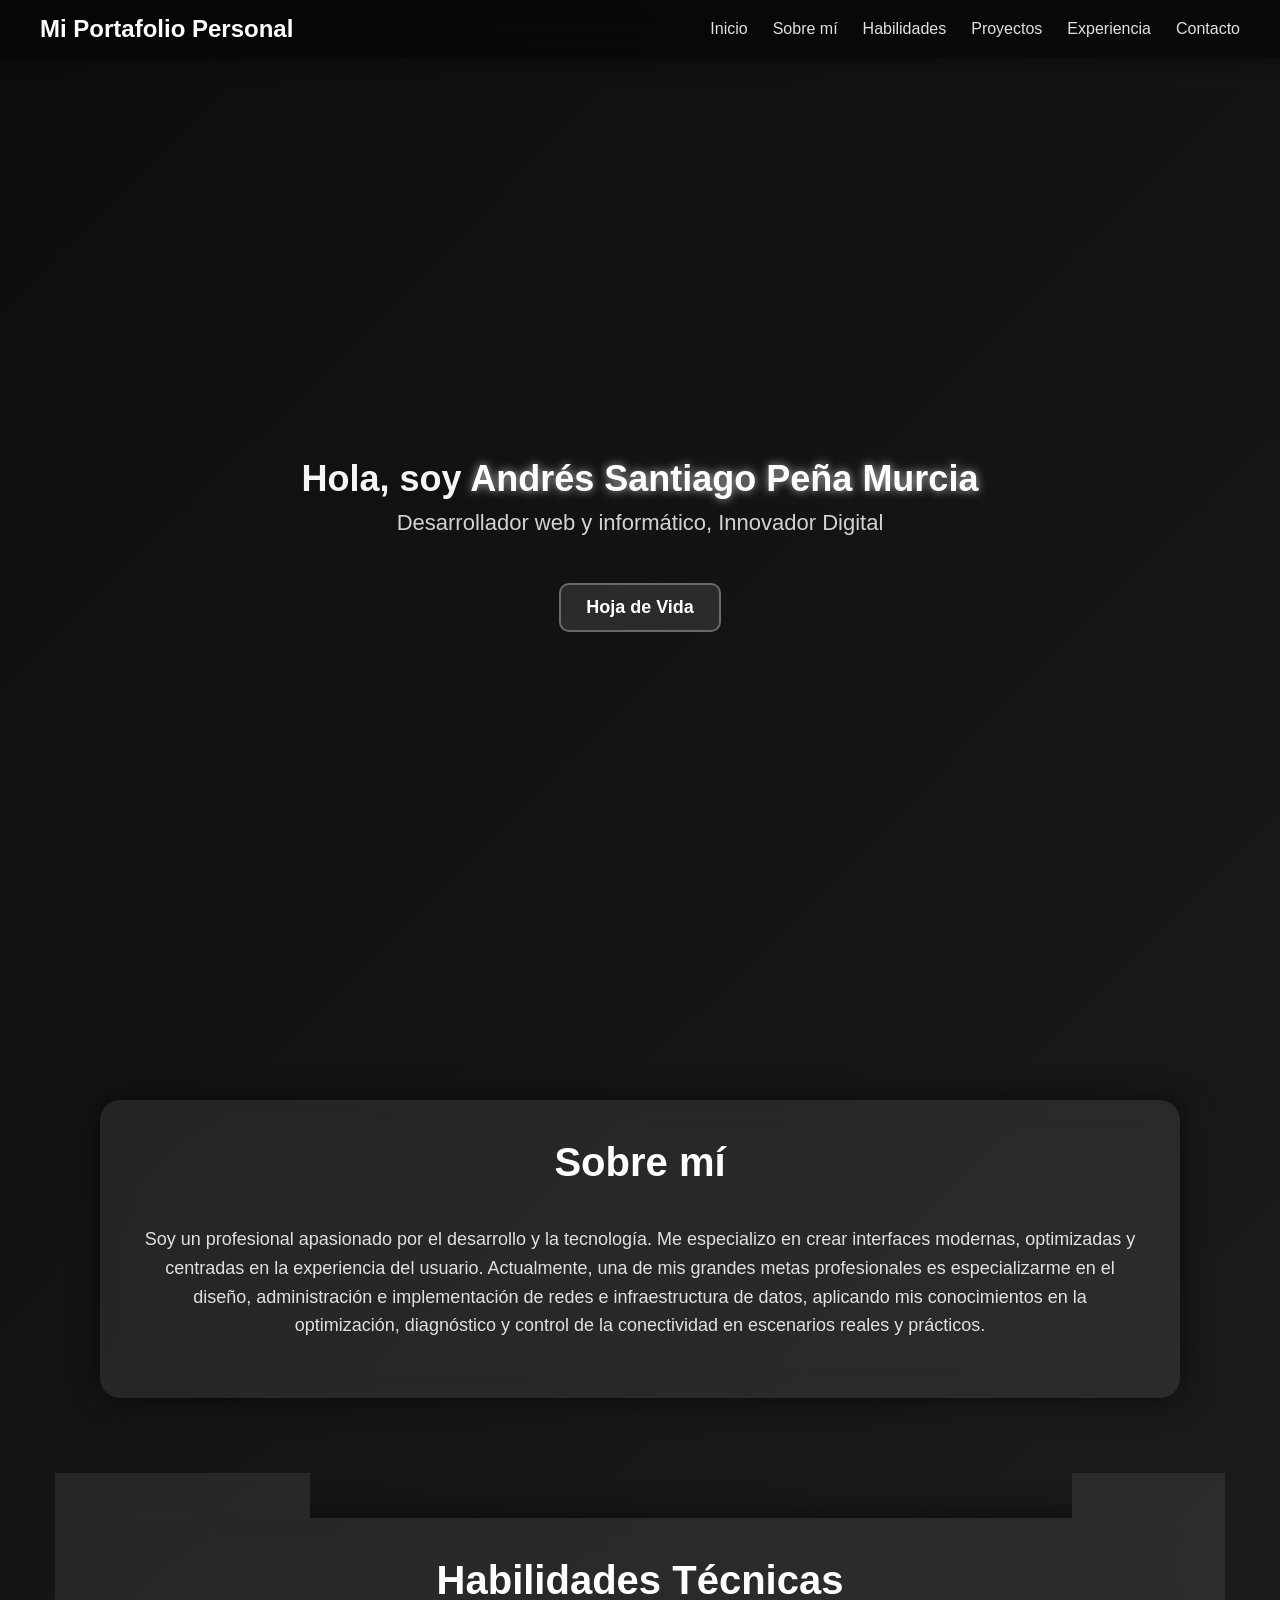
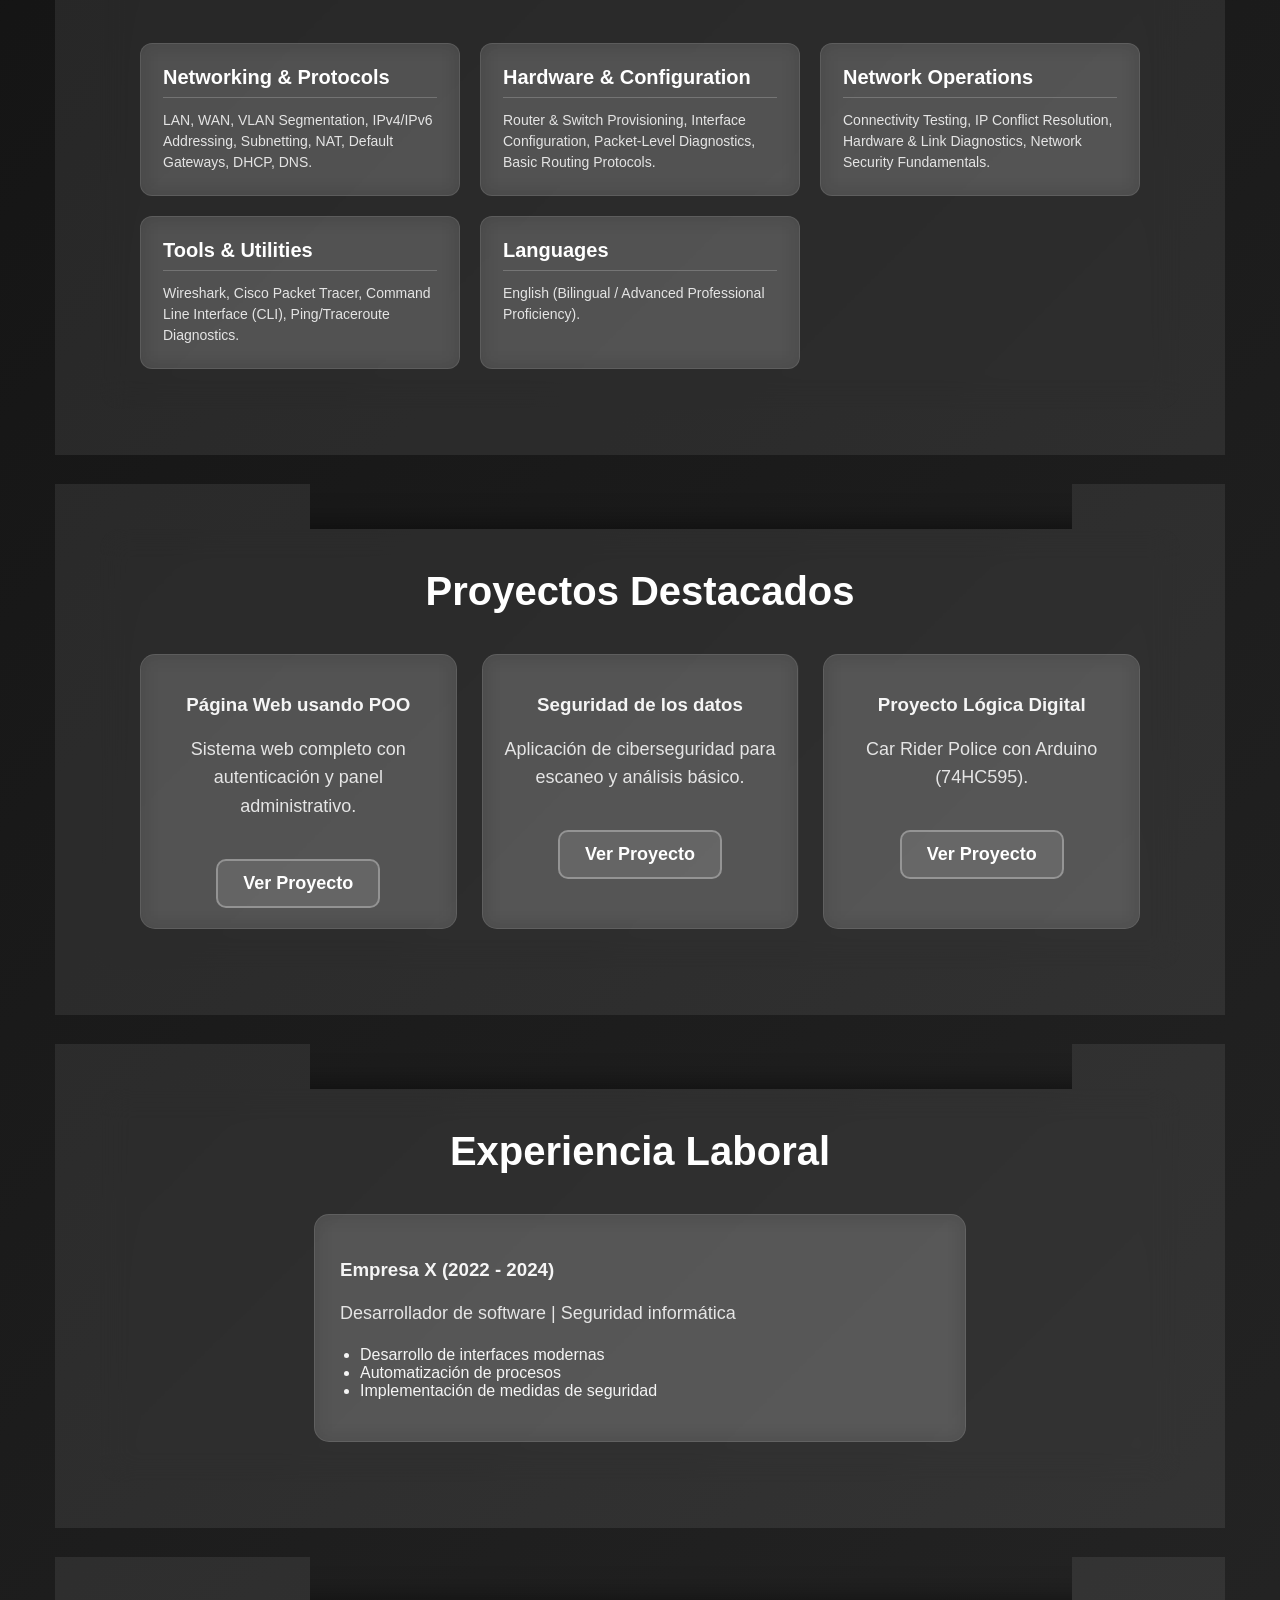
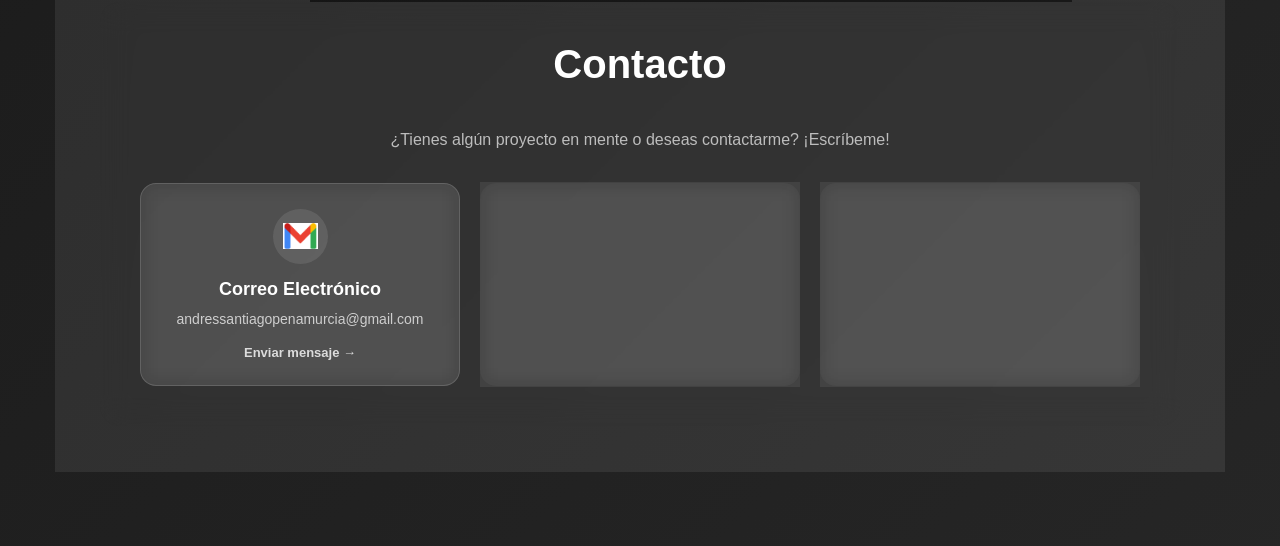
<file: index.html>
<!DOCTYPE html>
<html lang="es">
<head>
    <meta charset="UTF-8">
    <meta name="viewport" content="width=device-width, initial-scale=1.0">
    <title>Portafolio Profesional</title>
    <link rel="stylesheet" href="style.css">
</head>

<body>

    <!-- NAVBAR -->
    <header>
        <nav>
            <div class="nav-container">
                <h2 class="logo">Mi Portafolio Personal</h2>
                <ul class="menu">
                    <li><a href="#inicio">Inicio</a></li>
                    <li><a href="#sobre">Sobre mí</a></li>
                    <li><a href="#habilidades">Habilidades</a></li>
                    <li><a href="#proyectos">Proyectos</a></li>
                    <li><a href="#experiencia">Experiencia</a></li>
                    <li><a href="#contacto">Contacto</a></li>
                </ul>
            </div>
        </nav>
    </header>

    <!-- INICIO -->
    <section id="inicio" class="hero">
        <h1>Hola, soy <span class="resaltado">Andrés Santiago Peña Murcia</span></h1>
        <p class="subtitulo">Desarrollador web y informático, Innovador Digital</p>
        <!-- CÓDIGO NUEVO (Cámbialo por este): -->
        <!-- CÓDIGO VIEJO / ACTUAL: -->
        <button class="btn" onclick="descargarHV()">Hoja de Vida</button>
    </section>
    <script src="script.js"></script>

    <!-- SOBRE MÍ -->
    <section id="sobre" class="seccion">
        <h2 class="titulo-seccion">Sobre mí</h2>
        <p>
            Soy un profesional apasionado por el desarrollo y la tecnología. 
            Me especializo en crear interfaces modernas, optimizadas y centradas
            en la experiencia del usuario. Actualmente, una de mis grandes metas 
            profesionales es especializarme en el diseño, administración e implementación 
            de redes e infraestructura de datos, aplicando mis conocimientos en la optimización, 
            diagnóstico y control de la conectividad en escenarios reales y prácticos.
        </p>
    </section>

    
    <!-- HABILIDADES -->
    <section id="habilidades" class="seccion">
        <h2 class="titulo-seccion">Habilidades Técnicas</h2>

        <div class="skills-grid">
            <div class="skill-card">
                <h3>Networking & Protocols</h3>
                <p>LAN, WAN, VLAN Segmentation, IPv4/IPv6 Addressing, Subnetting, NAT, Default Gateways, DHCP, DNS.</p>
            </div>

            <div class="skill-card">
                <h3>Hardware & Configuration</h3>
                <p>Router & Switch Provisioning, Interface Configuration, Packet-Level Diagnostics, Basic Routing Protocols.</p>
            </div>

            <div class="skill-card">
                <h3>Network Operations</h3>
                <p>Connectivity Testing, IP Conflict Resolution, Hardware & Link Diagnostics, Network Security Fundamentals.</p>
            </div>

            <div class="skill-card">
                <h3>Tools & Utilities</h3>
                <p>Wireshark, Cisco Packet Tracer, Command Line Interface (CLI), Ping/Traceroute Diagnostics.</p>
            </div>

            <div class="skill-card">
                <h3>Languages</h3>
                <p>English (Bilingual / Advanced Professional Proficiency).</p>
            </div>
        </div>
    </section>

    <!-- PROYECTOS -->
    <section id="proyectos" class="seccion">
        <h2 class="titulo-seccion">Proyectos Destacados</h2>

        <div class="proyectos-grid">

            <div class="proyecto">
                <h3>Página Web usando POO</h3>
                <p>Sistema web completo con autenticación y panel administrativo.</p>
                <button class="btn" onclick="abrirLink('https://tuproyecto1.com')">Ver Proyecto</button>
            </div>

            <div class="proyecto">
                <h3>Seguridad de los datos</h3>
                <p>Aplicación de ciberseguridad para escaneo y análisis básico.</p>
                <button class="btn" onclick="abrirLink('https://tuproyecto2.com')">Ver Proyecto</button>
            </div>

            <div class="proyecto">
                <h3>Proyecto Lógica Digital</h3>
                <p>Car Rider Police con Arduino (74HC595).</p>
                <button class="btn" onclick="window.location.href='proyecto_logica_digital.html'">Ver Proyecto</button>
            </div>

        </div>
    </section>

    <!-- EXPERIENCIA -->
    <section id="experiencia" class="seccion">
        <h2 class="titulo-seccion">Experiencia Laboral</h2>
        <div class="card">
            <h3>Empresa X (2022 - 2024)</h3>
            <p>Desarrollador de software | Seguridad informática</p>
            <ul>
                <li>Desarrollo de interfaces modernas</li>
                <li>Automatización de procesos</li>
                <li>Implementación de medidas de seguridad</li>
            </ul>
        </div>
    </section>

    <!-- CONTACTO -->
    <section id="contacto" class="seccion">
        <h2 class="titulo-seccion">Contacto</h2>
        <p class="contacto-subtitulo">¿Tienes algún proyecto en mente o deseas contactarme? ¡Escríbeme!</p>

        <div class="contacto-grid">
            <!-- Tarjeta Gmail -->
            <a href="mailto:andressantiagopenamurcia@gmail.com" class="contacto-card">
                <div class="contacto-icon">
                    <img src="img/LogoGmail.png" alt="Logo Gmail">
                </div>
                <h3>Correo Electrónico</h3>
                <p>andressantiagopenamurcia@gmail.com</p>
                <span class="contacto-link">Enviar mensaje &rarr;</span>
            </a>

            <!-- Tarjeta WhatsApp -->
            <a href="https://wa.me/573107565239" target="_blank" class="contacto-card">
                <div class="contacto-icon">
                    <img src="img/LogoWhatsapp.png" alt="Logo WhatsApp">
                </div>
                <h3>Teléfono / WhatsApp</h3>
                <p>+57 310 756 5239</p>
                <span class="contacto-link">Escribir por WhatsApp &rarr;</span>
            </a>

            <!-- Tarjeta LinkedIn -->
            <a href="https://www.linkedin.com/in/andr%C3%A9s-santiago-pe%C3%B1a-murcia-083a87342/" target="_blank" class="contacto-card">
                <div class="contacto-icon">
                    <img src="img/LogoLinkedin.png" alt="Logo LinkedIn">
                </div>
                <h3>LinkedIn</h3>
                <p>Andrés Santiago Peña Murcia</p>
                <span class="contacto-link">Ver Perfil &rarr;</span>
            </a>
        </div>
    </section>
</file>
<file: style.css>
/* ------------ Fondo Animado B/N ------------ */
body {
    margin: 0;
    font-family: 'Segoe UI', Tahoma, Geneva, Verdana, sans-serif;
    color: #f5f5f5;
    background: linear-gradient(
        -45deg,
        #000000,
        #1a1a1a,
        #2e2e2e,
        #0d0d0d
    );
    background-size: 400% 400%;
    animation: grad 15s ease infinite;
}

@keyframes grad {
    0% { background-position: 0% 50%; }
    50% { background-position: 100% 50%; }
    100% { background-position: 0% 50%; }
}

/* ------------ Navbar ------------ */
nav {
    position: fixed;
    top: 0;
    width: 100%;
    background: rgba(0, 0, 0, 0.5);
    backdrop-filter: blur(12px);
    box-shadow: 0 0 20px rgba(0,0,0,0.6);
    z-index: 1000;
}

/* CONTENEDOR CENTRADO */
.nav-container {
    max-width: 1200px;
    margin: auto;
    padding: 15px 30px;
    display: flex;
    justify-content: space-between;
    align-items: center;
}

/* LOGO */
.logo {
    font-size: 24px;
    font-weight: bold;
    color: #fff;
    margin: 0;
}

/* MENÚ */
.menu {
    display: flex;
    gap: 25px;
    list-style: none;
    margin: 0;
    padding: 0;
}

/* LINKS */
.menu li a {
    color: #e0e0e0;
    text-decoration: none;
    font-size: 16px;
    transition: 0.3s;
}

.menu li a:hover {
    color: #ffffff;
    text-shadow: 0 0 8px rgba(255,255,255,0.8);
}

/* ------------ HERO ------------ */
.hero {
    min-height: 100vh;
    display: flex;
    flex-direction: column;
    justify-content: center;
    align-items: center;
    text-align: center;
    padding: 80px 20px 0 20px;
}

.resaltado {
    color: #ffffff;
    text-shadow: 0 0 10px rgba(255,255,255,0.7);
}

.subtitulo {
    margin-top: -10px;
    font-size: 22px;
    opacity: 0.85;
}

/* ------------ Botones ------------ */
.btn, .proyecto button {
    background: rgba(255,255,255,0.1);
    padding: 12px 25px;
    border-radius: 10px;
    color: #ffffff;
    border: 2px solid rgba(255,255,255,0.3);
    cursor: pointer;
    margin-top: 20px;
    transition: 0.3s ease;
    font-size: 18px;
    display: inline-block;
}

.btn:hover, .proyecto button:hover {
    transform: translateY(-5px) scale(1.05);
    background: rgba(255,255,255,0.25);
    box-shadow: 0 0 20px rgba(255,255,255,0.6);
}

/* ------------ Secciones ------------ */
.seccion {
    max-width: 1000px;
    margin: 120px auto;
    padding: 40px;
    border-radius: 20px;
    background: rgba(255,255,255,0.08);
    backdrop-filter: blur(15px);
    box-shadow: 0 0 30px rgba(0,0,0,0.6);
    text-align: center;
}

h1 {
    font-size: 36px;
    margin-bottom: 15px;
}

h2 {
    margin-top: 40px;
    font-size: 28px;
    color: #ffffff;
}

p {
    font-size: 18px;
    line-height: 1.6;
    opacity: 0.9;
}

.titulo-seccion {
    font-size: 40px;
    margin-top: 0;
    margin-bottom: 40px;
    color: #ffffff;
}

/* ------------ Habilidades ------------ */
.skills-grid {
    display: grid;
    grid-template-columns: repeat(auto-fit, minmax(280px, 1fr));
    gap: 20px;
}

.skill-card {
    padding: 22px;
    border-radius: 12px;
    background: rgba(255,255,255,0.12);
    backdrop-filter: blur(10px);
    text-align: left;
    transition: 0.3s;
    border: 1px solid rgba(255, 255, 255, 0.1);
}

.skill-card:hover {
    background: rgba(255,255,255,0.2);
    transform: translateY(-5px);
}

.skill-card h3 {
    margin-top: 0;
    font-size: 20px;
    color: #ffffff;
    border-bottom: 1px solid rgba(255, 255, 255, 0.2);
    padding-bottom: 8px;
    margin-bottom: 12px;
}

.skill-card p {
    font-size: 14px;
    line-height: 1.5;
    margin: 0;
    opacity: 0.9;
}

/* ------------ Proyectos ------------ */
.proyectos-grid {
    display: grid;
    grid-template-columns: repeat(auto-fit, minmax(250px, 1fr));
    gap: 25px;
}

.proyecto {
    padding: 20px;
    border-radius: 15px;
    background: rgba(255,255,255,0.12);
    backdrop-filter: blur(10px);
    text-align: center;
    transition: 0.3s;
    border: 1px solid rgba(255, 255, 255, 0.1);
}

.proyecto:hover {
    transform: translateY(-8px);
    box-shadow: 0 0 25px rgba(255,255,255,0.4);
}

/* ------------ Card Experiencia ------------ */
.card {
    padding: 25px;
    margin: 0 auto;
    width: 60%;
    border-radius: 15px;
    background: rgba(255,255,255,0.12);
    backdrop-filter: blur(10px);
    text-align: left;
    border: 1px solid rgba(255, 255, 255, 0.1);
}

.card ul {
    padding-left: 20px;
}

/* ------------ Galería (Proyecto Arduino) ------------ */
.galeria {
    display: grid;
    grid-template-columns: repeat(auto-fit, minmax(250px, 1fr));
    gap: 20px;
    margin-top: 20px;
}

.galeria img {
    width: 100%;
    height: 220px;
    object-fit: cover;
    border-radius: 15px;
    transition: all 0.3s ease;
    cursor: pointer;
    filter: brightness(0.9);
}

.galeria img:hover {
    transform: scale(1.07);
    filter: brightness(1.1);
    box-shadow: 0 15px 30px rgba(0,0,0,0.6);
}

button {
    margin-top: 30px;
    padding: 12px 30px;
    border-radius: 12px;
    border: none;
    background: linear-gradient(45deg, #ffffff, #cccccc);
    color: #000;
    font-weight: bold;
    cursor: pointer;
    transition: 0.3s;
}

button:hover {
    transform: scale(1.1);
    box-shadow: 0 0 20px rgba(255,255,255,0.6);
}

.seccion-detalle {
    padding-top: 100px;
    padding-bottom: 40px;
}

.btn-back-nav {
    display: inline-flex;
    align-items: center;
    gap: 8px;
    color: #e0e0e0;
    text-decoration: none;
    font-size: 15px;
    transition: color 0.3s ease;
}

.btn-back-nav:hover {
    color: #ffffff;
}

.titulo-detalle {
    font-size: 32px;
    margin-bottom: 30px;
    color: #ffffff;
}

.detalle-grid {
    display: grid;
    grid-template-columns: repeat(auto-fit, minmax(300px, 1fr));
    gap: 30px;
    margin-bottom: 40px;
    text-align: left;
}

.detalle-info h2, 
.detalle-aprendizajes h2 {
    font-size: 22px;
    margin-top: 0;
    margin-bottom: 15px;
    border-bottom: 1px solid rgba(255, 255, 255, 0.2);
    padding-bottom: 8px;
}

.detalle-aprendizajes ul {
    list-style-type: square;
    padding-left: 20px;
    margin: 0;
}

.detalle-aprendizajes li {
    font-size: 16px;
    line-height: 1.6;
    margin-bottom: 10px;
    color: #e0e0e0;
}

.tags-container {
    display: flex;
    flex-wrap: wrap;
    gap: 10px;
    margin-top: 15px;
}

.tag {
    background: rgba(255, 255, 255, 0.15);
    border: 1px solid rgba(255, 255, 255, 0.25);
    color: #ffffff;
    padding: 6px 14px;
    border-radius: 20px;
    font-size: 14px;
    font-weight: 500;
}

.galeria-item {
    margin: 0;
    display: flex;
    flex-direction: column;
    align-items: center;
}

.galeria-item figcaption {
    margin-top: 8px;
    font-size: 14px;
    color: #cccccc;
    font-style: italic;
}

.acciones-detalle {
    margin-top: 40px;
}

.btn-primary {
    display: inline-flex;
    align-items: center;
    gap: 8px;
    text-decoration: none;
}

footer {
    text-align: center;
    padding: 20px;
    font-size: 14px;
    opacity: 0.7;
}

/* ------------ Estilos Mejorados para la Sección Contacto ------------ */
.contacto-subtitulo {
    margin-bottom: 30px;
    color: #cccccc;
    font-size: 16px;
}

.contacto-grid {
    display: grid;
    grid-template-columns: repeat(auto-fit, minmax(250px, 1fr));
    gap: 20px;
    margin-top: 20px;
}

.contacto-card {
    background: rgba(255, 255, 255, 0.08);
    backdrop-filter: blur(10px);
    border: 1px solid rgba(255, 255, 255, 0.15);
    border-radius: 16px;
    padding: 25px 20px;
    text-decoration: none;
    color: #ffffff;
    display: flex;
    flex-direction: column;
    align-items: center;
    transition: all 0.3s ease;
}

.contacto-card:hover {
    transform: translateY(-5px);
    background: rgba(255, 255, 255, 0.15);
    border-color: rgba(255, 255, 255, 0.35);
    box-shadow: 0 10px 25px rgba(0, 0, 0, 0.4);
}

.contacto-icon {
    width: 50px;
    height: 50px;
    background: rgba(255, 255, 255, 0.1);
    border-radius: 50%;
    display: flex;
    align-items: center;
    justify-content: center;
    margin-bottom: 15px;
    color: #ffffff;
}

.contacto-card h3 {
    margin: 0 0 8px 0;
    font-size: 18px;
    font-weight: 600;
}

.contacto-card p {
    margin: 0 0 15px 0;
    font-size: 14px;
    color: #dddddd;
    word-break: break-all;
}

.contacto-link {
    font-size: 13px;
    font-weight: bold;
    color: #ffffff;
    opacity: 0.8;
    transition: opacity 0.3s ease;
}

.contacto-card:hover .contacto-link {
    opacity: 1;
}

/* ------------ Estilos Contacto con Logos ------------ */
.contacto-subtitulo {
    margin-bottom: 30px;
    color: #cccccc;
    font-size: 16px;
}

.contacto-grid {
    display: grid;
    grid-template-columns: repeat(auto-fit, minmax(250px, 1fr));
    gap: 20px;
    margin-top: 20px;
}

.contacto-card {
    background: rgba(255, 255, 255, 0.08);
    backdrop-filter: blur(10px);
    border: 1px solid rgba(255, 255, 255, 0.15);
    border-radius: 16px;
    padding: 25px 20px;
    text-decoration: none;
    color: #ffffff;
    display: flex;
    flex-direction: column;
    align-items: center;
    transition: all 0.3s ease;
}

.contacto-card:hover {
    transform: translateY(-5px);
    background: rgba(255, 255, 255, 0.15);
    border-color: rgba(255, 255, 255, 0.35);
    box-shadow: 0 10px 25px rgba(0, 0, 0, 0.4);
}

.contacto-icon {
    width: 55px;
    height: 55px;
    background: rgba(255, 255, 255, 0.1);
    border-radius: 50%;
    display: flex;
    align-items: center;
    justify-content: center;
    margin-bottom: 15px;
    padding: 10px;
    box-sizing: border-box;
}

.contacto-icon img {
    width: 100%;
    height: 100%;
    object-fit: contain;
}

.contacto-card h3 {
    margin: 0 0 8px 0;
    font-size: 18px;
    font-weight: 600;
}

.contacto-card p {
    margin: 0 0 15px 0;
    font-size: 14px;
    color: #dddddd;
    word-break: break-all;
}

.contacto-link {
    font-size: 13px;
    font-weight: bold;
    color: #ffffff;
    opacity: 0.8;
    transition: opacity 0.3s ease;
}

.contacto-card:hover .contacto-link {
    opacity: 1;
}
</file>
